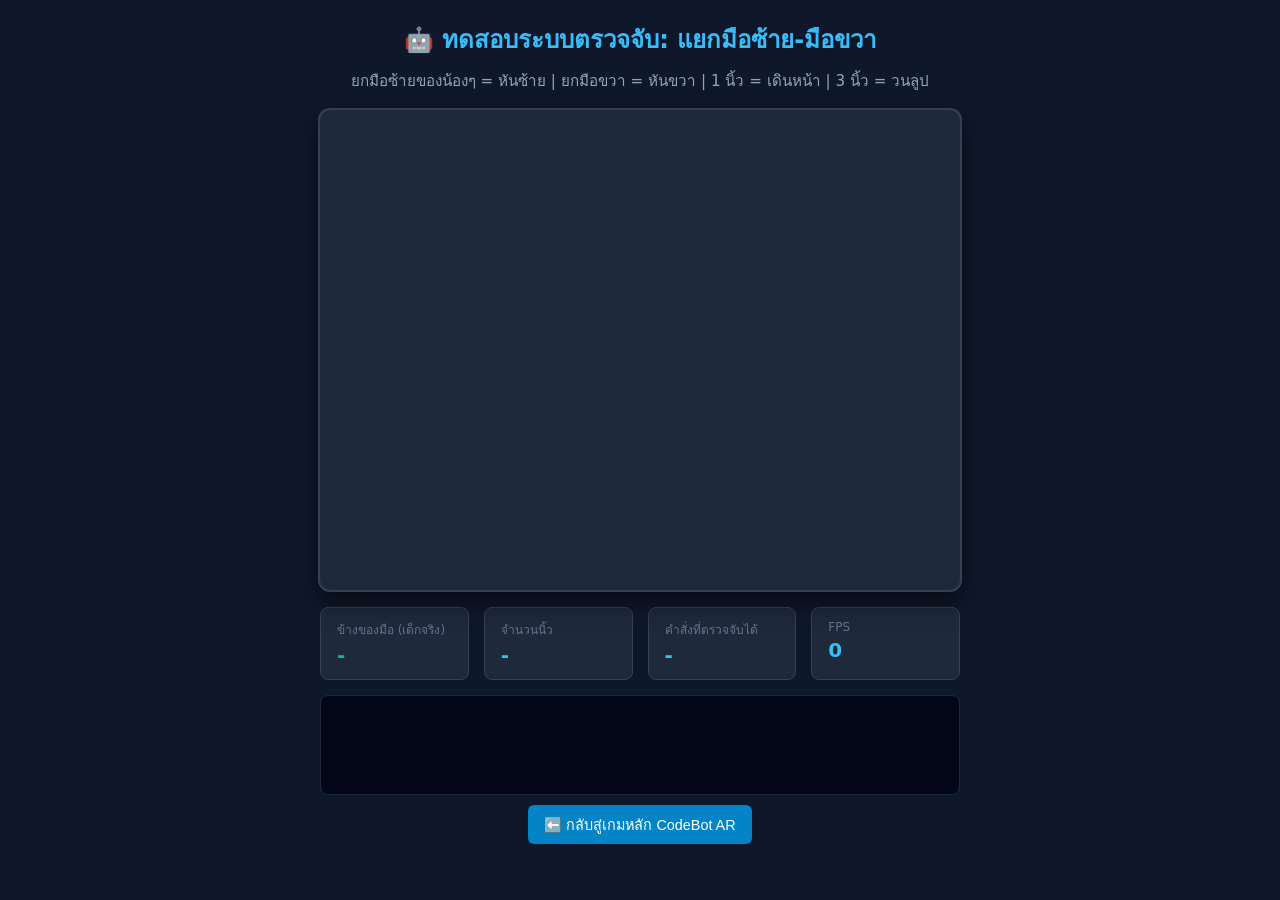
<file: test_camera.html>
<!DOCTYPE html>
<html lang="th">
<head>
  <meta charset="UTF-8">
  <meta name="viewport" content="width=device-width, initial-scale=1.0">
  <title>ทดสอบ MediaPipe Hands แยกมือซ้าย-ขวา</title>
  <style>
    body {
      margin: 0;
      padding: 20px;
      background: #0f172a;
      color: #f8fafc;
      font-family: system-ui, -apple-system, sans-serif;
      display: flex;
      flex-direction: column;
      align-items: center;
    }
    h1 { margin: 0 0 10px; color: #38bdf8; font-size: 1.5rem; }
    p { margin: 0 0 15px; color: #94a3b8; font-size: 0.95rem; }
    .stage {
      position: relative;
      width: 640px;
      height: 480px;
      background: #1e293b;
      border-radius: 12px;
      overflow: hidden;
      box-shadow: 0 10px 25px rgba(0,0,0,0.5);
      border: 2px solid #334155;
    }
    video { display: none; }
    canvas {
      width: 640px;
      height: 480px;
      display: block;
    }
    .hud {
      margin-top: 15px;
      display: flex;
      gap: 15px;
      width: 640px;
    }
    .card {
      flex: 1;
      background: #1e293b;
      padding: 12px 16px;
      border-radius: 8px;
      border: 1px solid #334155;
    }
    .card-title { font-size: 0.75rem; text-transform: uppercase; color: #64748b; margin-bottom: 4px; }
    .card-value { font-size: 1.25rem; font-weight: bold; color: #38bdf8; }
    .status-ok { color: #10b981; }
    .status-err { color: #ef4444; }
    .status-wait { color: #f59e0b; }
    #log-box {
      margin-top: 15px;
      width: 640px;
      height: 100px;
      background: #020617;
      border-radius: 8px;
      border: 1px solid #1e293b;
      padding: 10px;
      font-family: monospace;
      font-size: 0.8rem;
      color: #94a3b8;
      overflow-y: auto;
      box-sizing: border-box;
    }
    .btn {
      margin-top: 10px;
      padding: 8px 16px;
      background: #0284c7;
      color: white;
      border: none;
      border-radius: 6px;
      font-size: 0.9rem;
      cursor: pointer;
    }
    .btn:hover { background: #0369a1; }
  </style>
</head>
<body>
  <h1>🤖 ทดสอบระบบตรวจจับ: แยกมือซ้าย-มือขวา</h1>
  <p>ยกมือซ้ายของน้องๆ = หันซ้าย | ยกมือขวา = หันขวา | 1 นิ้ว = เดินหน้า | 3 นิ้ว = วนลูป</p>

  <div class="stage">
    <video id="webcam" playsinline autoplay muted></video>
    <canvas id="canvas" width="640" height="480"></canvas>
  </div>

  <div class="hud">
    <div class="card">
      <div class="card-title">ข้างของมือ (เด็กจริง)</div>
      <div class="card-value status-ok" id="hand-side">-</div>
    </div>
    <div class="card">
      <div class="card-title">จำนวนนิ้ว</div>
      <div class="card-value" id="finger-count">-</div>
    </div>
    <div class="card">
      <div class="card-title">คำสั่งที่ตรวจจับได้</div>
      <div class="card-value" id="gesture-name">-</div>
    </div>
    <div class="card">
      <div class="card-title">FPS</div>
      <div class="card-value" id="fps-counter">0</div>
    </div>
  </div>

  <div id="log-box"></div>
  <button class="btn" onclick="location.href='index.html'">⬅️ กลับสู่เกมหลัก CodeBot AR</button>

  <!-- MediaPipe Libraries from local vendor directory -->
  <script src="vendor/mediapipe/camera_utils.js"></script>
  <script src="vendor/mediapipe/drawing_utils.js"></script>
  <script src="vendor/mediapipe/hands.js"></script>

  <script>
    const logBox = document.getElementById('log-box');
    function log(msg) {
      const line = document.createElement('div');
      line.textContent = `[${new Date().toLocaleTimeString()}] ${msg}`;
      logBox.appendChild(line);
      logBox.scrollTop = logBox.scrollHeight;
      console.log(msg);
    }

    const video = document.getElementById('webcam');
    const canvas = document.getElementById('canvas');
    const ctx = canvas.getContext('2d');
    const handSideEl = document.getElementById('hand-side');
    const fingerCountEl = document.getElementById('finger-count');
    const gestureNameEl = document.getElementById('gesture-name');
    const fpsEl = document.getElementById('fps-counter');

    let fps = 0, frameCount = 0, lastFpsTime = performance.now();
    let hands = null;
    let camera = null;

    function getStudentHandSide(lm, handedness) {
      if (handedness && handedness.label) {
        if (handedness.score > 0.7) {
          // MediaPipe default camera perspective: 'Right' label = physical Left hand of student
          return handedness.label === 'Right' ? 'LEFT' : 'RIGHT';
        }
      }
      // Fallback anatomy in raw image coordinates
      const vIndex = { x: lm[5].x - lm[0].x, y: lm[5].y - lm[0].y };
      const vPinky = { x: lm[17].x - lm[0].x, y: lm[17].y - lm[0].y };
      const crossZ = vIndex.x * vPinky.y - vIndex.y * vPinky.x;
      const isPalmFacing = crossZ > 0;
      return (isPalmFacing ? (lm[4].x < lm[17].x) : (lm[4].x > lm[17].x)) ? 'LEFT' : 'RIGHT';
    }

    async function init() {
      log('ตรวจสอบ URL protocol: ' + window.location.protocol);
      if (window.location.protocol === 'file:') {
        log('คำเตือน: ต้องเปิดผ่าน http://localhost:8000');
        return;
      }

      log('เริ่มต้น MediaPipe Hands (แยกมือซ้าย-ขวา)...');
      try {
        hands = new window.Hands({
          locateFile: (file) => `vendor/mediapipe/${file}`
        });

        hands.setOptions({
          maxNumHands: 2,
          modelComplexity: 0,
          minDetectionConfidence: 0.5,
          minTrackingConfidence: 0.5
        });

        hands.onResults(onResults);
        await hands.initialize();
        log('MediaPipe Hands Initialized สำเร็จ!');
      } catch (err) {
        log('เกิดข้อผิดพลาดในการโหลด MediaPipe: ' + err.message);
        return;
      }

      // Start Camera
      try {
        log('กำลังขอสิทธิ์เปิดกล้องเว็บแคม...');
        camera = new window.Camera(video, {
          onFrame: async () => {
            if (hands) {
              await hands.send({ image: video });
            }
          },
          width: 640,
          height: 480
        });
        await camera.start();
        log('กล้องเปิดสำเร็จ! ลองยกมือซ้าย หรือ มือขวา หน้ากล้องได้เลย');
      } catch (err) {
        log('เปิดกล้องไม่สำเร็จ: ' + err.message);
      }
    }

    function onResults(results) {
      frameCount++;
      const now = performance.now();
      if (now - lastFpsTime >= 1000) {
        fps = frameCount;
        frameCount = 0;
        lastFpsTime = now;
        fpsEl.textContent = fps;
      }

      ctx.save();
      ctx.clearRect(0, 0, canvas.width, canvas.height);
      ctx.scale(-1, 1);
      ctx.drawImage(results.image, -canvas.width, 0, canvas.width, canvas.height);
      ctx.restore();

      if (results.multiHandLandmarks && results.multiHandLandmarks.length > 0) {
        for (let i = 0; i < results.multiHandLandmarks.length; i++) {
          const lm = results.multiHandLandmarks[i];
          const handedness = results.multiHandedness ? results.multiHandedness[i] : null;
          const side = getStudentHandSide(lm, handedness);
          drawSkeleton(lm, side);
        }

        analyzeGestures(results.multiHandLandmarks, results.multiHandedness);
      } else {
        handSideEl.textContent = '-';
        fingerCountEl.textContent = 'ไม่พบมือ';
        gestureNameEl.textContent = 'ยกมือขึ้นหน้ากล้อง';
      }
    }

    function drawSkeleton(lm, side) {
      const w = canvas.width;
      const h = canvas.height;
      const connections = [
        [0, 1], [1, 2], [2, 3], [3, 4],       // Thumb
        [0, 5], [5, 6], [6, 7], [7, 8],       // Index
        [5, 9], [9, 10], [10, 11], [11, 12],  // Middle
        [0, 13], [13, 14], [14, 15], [15, 16],// Ring
        [0, 17], [17, 18], [18, 19], [19, 20],// Pinky
        [5, 9], [9, 13], [13, 17]             // Palm
      ];

      ctx.save();
      // Color: Cyan for Left hand, Gold/Orange for Right hand
      const boneColor = side === 'LEFT' ? '#38bdf8' : '#fbbf24';
      ctx.lineWidth = 4;
      ctx.strokeStyle = boneColor;
      ctx.shadowColor = boneColor;
      ctx.shadowBlur = 10;

      ctx.beginPath();
      connections.forEach(([i, j]) => {
        const x1 = (1 - lm[i].x) * w;
        const y1 = lm[i].y * h;
        const x2 = (1 - lm[j].x) * w;
        const y2 = lm[j].y * h;
        ctx.moveTo(x1, y1);
        ctx.lineTo(x2, y2);
      });
      ctx.stroke();

      // Joints
      for (let i = 0; i < lm.length; i++) {
        const x = (1 - lm[i].x) * w;
        const y = lm[i].y * h;
        const isTip = (i === 4 || i === 8 || i === 12 || i === 16 || i === 20);

        ctx.beginPath();
        ctx.arc(x, y, isTip ? 7 : 4, 0, Math.PI * 2);
        ctx.fillStyle = isTip ? '#10b981' : boneColor;
        ctx.shadowColor = isTip ? '#10b981' : boneColor;
        ctx.shadowBlur = 8;
        ctx.fill();

        ctx.strokeStyle = '#ffffff';
        ctx.lineWidth = 1.5;
        ctx.stroke();
      }

      // Wrist Tag
      const wx = (1 - lm[0].x) * w;
      const wy = lm[0].y * h + 24;
      ctx.fillStyle = 'rgba(15, 23, 42, 0.85)';
      ctx.beginPath();
      ctx.roundRect(wx - 45, wy - 12, 90, 24, 12);
      ctx.fill();
      ctx.strokeStyle = boneColor;
      ctx.lineWidth = 1.5;
      ctx.stroke();

      ctx.font = 'bold 11px system-ui, sans-serif';
      ctx.fillStyle = '#ffffff';
      ctx.textAlign = 'center';
      ctx.textBaseline = 'middle';
      ctx.fillText(side === 'LEFT' ? '🖐️ มือซ้าย' : '🖐️ มือขวา', wx, wy);

      ctx.restore();
    }

    function analyzeGestures(allHands, allHandedness) {
      // 1. Cross Gesture 🙅 (two hands crossed or index crossed or double fists)
      if (allHands.length >= 2) {
        const lm0 = allHands[0], lm1 = allHands[1];
        const p0 = lm0[9], p1 = lm1[9];
        const w0 = lm0[0], w1 = lm1[0];
        const idx0 = lm0[8], idx1 = lm1[8];

        const dPalms = Math.hypot(p0.x - p1.x, p0.y - p1.y);
        const dWrists = Math.hypot(w0.x - w1.x, w0.y - w1.y);
        const dIndices = Math.hypot(idx0.x - idx1.x, idx0.y - idx1.y);

        const isArmCross = (w0.x - w1.x) * (p0.x - p1.x) < 0;
        const isHandsClose = (dPalms < 0.35 && dWrists < 0.45);
        const isIndexCross = (dIndices < 0.18);

        const isHand0Fist = (lm0[8].y > lm0[6].y && lm0[12].y > lm0[10].y && lm0[16].y > lm0[14].y && lm0[20].y > lm0[18].y);
        const isHand1Fist = (lm1[8].y > lm1[6].y && lm1[12].y > lm1[10].y && lm1[16].y > lm1[14].y && lm1[20].y > lm1[18].y);
        const isDoubleFist = isHand0Fist && isHand1Fist && dPalms < 0.40;

        if (isArmCross || isHandsClose || isIndexCross || isDoubleFist) {
          handSideEl.textContent = 'กากบาทสองมือ / ดับเบิ้ลกำปั้น';
          fingerCountEl.textContent = '-';
          gestureNameEl.textContent = '❌ กากบาท: รีเซ็ตและล้างคำสั่งใหม่ (RESET)';
          return;
        }
      } else if (allHands.length === 1) {
        const lm = allHands[0];
        const isIndexExt = lm[8].y < lm[6].y;
        const isMiddleExt = lm[12].y < lm[10].y;
        const isRingFolded = lm[16].y > lm[14].y;
        const isPinkyFolded = lm[20].y > lm[18].y;
        const dTips = Math.hypot(lm[8].x - lm[12].x, lm[8].y - lm[12].y);
        if (isIndexExt && isMiddleExt && isRingFolded && isPinkyFolded && dTips < 0.08) {
          handSideEl.textContent = 'นิ้วไขว้';
          fingerCountEl.textContent = '-';
          gestureNameEl.textContent = '❌ กากบาท: รีเซ็ตและล้างคำสั่งใหม่ (RESET)';
          return;
        }
      }

      const lm = allHands[0];
      const handedness = allHandedness ? allHandedness[0] : null;
      const side = getStudentHandSide(lm, handedness);
      handSideEl.textContent = side === 'LEFT' ? '🖐️ มือซ้าย (Left Hand)' : '🖐️ มือขวา (Right Hand)';

      // 2. Clenched Fist ✊ = รันโค้ดโปรแกรม (RUN_CODE)
      const isIndexFolded  = Math.hypot(lm[8].x - lm[0].x, lm[8].y - lm[0].y) <= Math.hypot(lm[6].x - lm[0].x, lm[6].y - lm[0].y) * 1.05;
      const isMiddleFolded = Math.hypot(lm[12].x - lm[0].x, lm[12].y - lm[0].y) <= Math.hypot(lm[10].x - lm[0].x, lm[10].y - lm[0].y) * 1.05;
      const isRingFolded   = Math.hypot(lm[16].x - lm[0].x, lm[16].y - lm[0].y) <= Math.hypot(lm[14].x - lm[0].x, lm[14].y - lm[0].y) * 1.05;
      const isPinkyFolded  = Math.hypot(lm[20].x - lm[0].x, lm[20].y - lm[0].y) <= Math.hypot(lm[18].x - lm[0].x, lm[18].y - lm[0].y) * 1.05;
      const isThumbDown    = lm[4].y > lm[3].y + 0.02 && lm[4].y > lm[0].y;

      if (isIndexFolded && isMiddleFolded && isRingFolded && isPinkyFolded && !isThumbDown) {
        fingerCountEl.textContent = '✊ กำหมัด';
        gestureNameEl.textContent = '🚀 รันโค้ดโปรแกรม (RUN_CODE)';
        return;
      }

      // 3. Downward Pinch (จีบคว่ำ) 🤏 = เก็บ/ไขกุญแจ (USE_KEY)
      const dThumbIndexTip = Math.hypot(lm[4].x - lm[8].x, lm[4].y - lm[8].y);
      const dThumbMiddleTip = Math.hypot(lm[4].x - lm[12].x, lm[4].y - lm[12].y);
      const isPinch = (dThumbIndexTip < 0.08) || (dThumbMiddleTip < 0.08 && dThumbIndexTip < 0.11);
      const pinchY = (lm[4].y + lm[8].y) / 2;
      const isDownward = (pinchY > lm[5].y || pinchY > lm[0].y - 0.02) && (lm[4].y > lm[2].y - 0.02);

      if (isPinch && isDownward) {
        fingerCountEl.textContent = '🤏 จีบคว่ำ';
        gestureNameEl.textContent = '🔑 เก็บ/ไขกุญแจ (USE_KEY)';
        return;
      }

      // 4. Undo 👎
      const isIndexExt  = lm[8].y < lm[6].y;
      const isMiddleExt = lm[12].y < lm[10].y;
      const isRingExt   = lm[16].y < lm[14].y;
      const isPinkyExt  = lm[20].y < lm[18].y;
      const isThumbDown = lm[4].y > lm[3].y && lm[4].y > lm[2].y;
      const allFolded = !isIndexExt && !isMiddleExt && !isRingExt && !isPinkyExt;

      if (isThumbDown && allFolded && !isPinch) {
        fingerCountEl.textContent = '👎 คว่ำมือ';
        gestureNameEl.textContent = 'ลบคำสั่งล่าสุด (UNDO)';
        return;
      }

      // 4. Extended Fingers
      const isThumbExt = Math.hypot(lm[4].x - lm[9].x, lm[4].y - lm[9].y) > 0.15
        && Math.hypot(lm[4].x - lm[17].x, lm[4].y - lm[17].y) > 0.16;

      let count = 0;
      const isBoyScoutThree = isIndexExt && isMiddleExt && isRingExt && !isPinkyExt;
      const isThumbThree = isThumbExt && isIndexExt && isMiddleExt && !isRingExt && !isPinkyExt;
      const isIlyThree = isThumbExt && isIndexExt && !isMiddleExt && !isRingExt && isPinkyExt;

      if (isBoyScoutThree || isThumbThree || isIlyThree) {
        count = 3;
      } else if (isIndexExt && !isMiddleExt && !isRingExt && !isPinkyExt) {
        count = 1;
      } else if (isIndexExt && isMiddleExt && !isRingExt && !isPinkyExt) {
        count = 2;
      } else if (isIndexExt && isMiddleExt && isRingExt && isPinkyExt) {
        count = isThumbExt ? 5 : 4;
      } else if (!isIndexExt && !isMiddleExt && !isRingExt && !isPinkyExt) {
        count = 0;
      } else {
        let ext = 0;
        if (isIndexExt)  ext++;
        if (isMiddleExt) ext++;
        if (isRingExt)   ext++;
        if (isPinkyExt)  ext++;
        if (isThumbExt)  ext++;
        count = ext;
      }

      fingerCountEl.textContent = `${count} นิ้ว`;

      // 5. Action Rules
      if (count === 1) {
        gestureNameEl.textContent = '⬆️ ชู 1 นิ้ว = เดินหน้า (FORWARD)';
      } else if (count === 3) {
        gestureNameEl.textContent = '🔁 ชู 3 นิ้ว = วนลูป (LOOP) / ไขกุญแจ';
      } else if (side === 'LEFT' && (count === 2 || count >= 4)) {
        gestureNameEl.textContent = '↩️ ยกมือซ้าย = หันซ้าย (TURN_LEFT)';
      } else if (side === 'RIGHT' && (count === 2 || count >= 4)) {
        gestureNameEl.textContent = '↪️ ยกมือขวา = หันขวา (TURN_RIGHT)';
      } else {
        gestureNameEl.textContent = '✊ กำมือ / พัก (IDLE)';
      }
    }

    window.addEventListener('DOMContentLoaded', init);
  </script>
</body>
</html>
</file>
